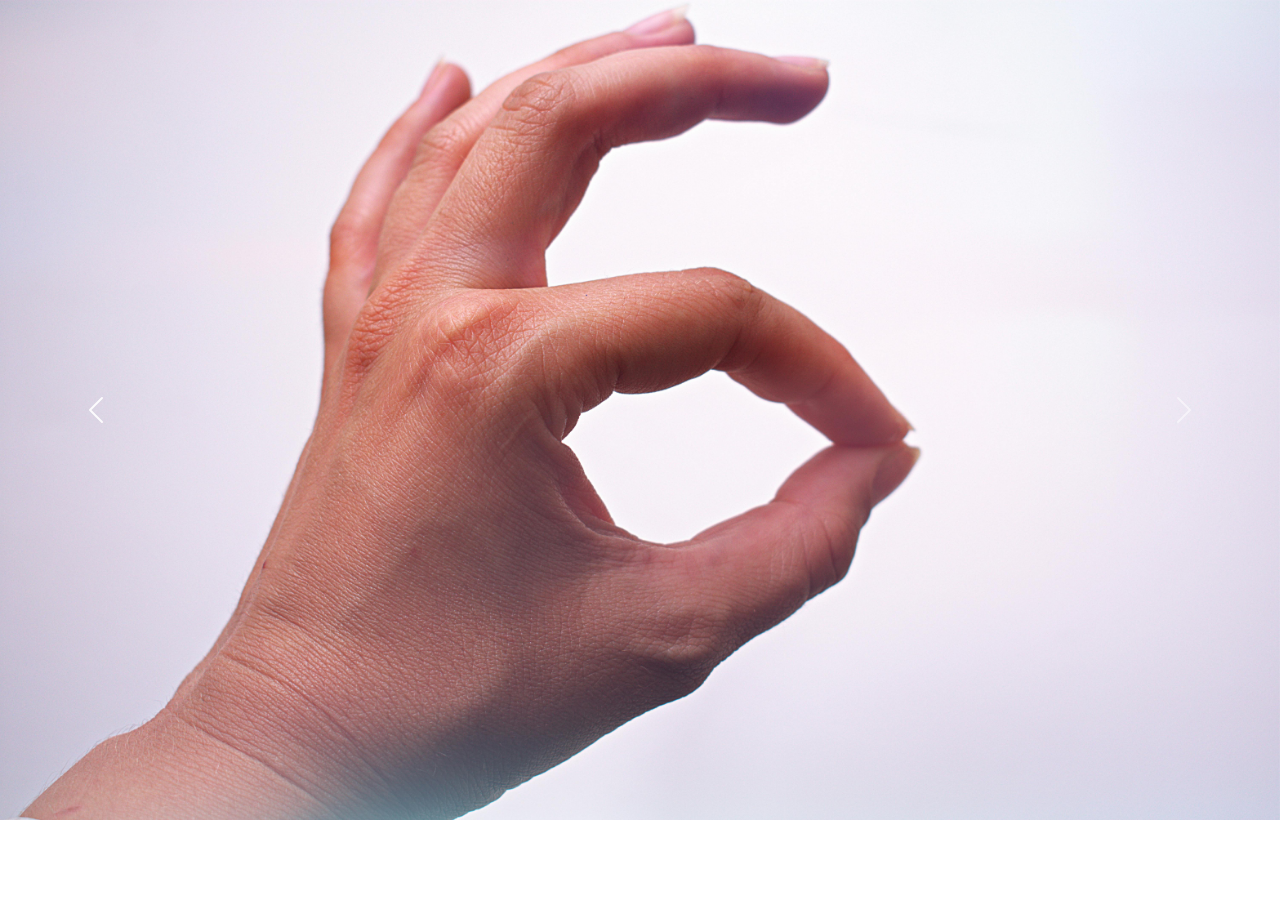
<file: learn.html>
<!DOCTYPE html>
<html lang="en">

<head>
    <meta charset="UTF-8">
    <meta name="viewport" content="width=device-width, initial-scale=1.0">
    <link rel="stylesheet" href="index.css" />
    <title>Learn</title>
    <link href="https://cdn.jsdelivr.net/npm/bootstrap@5.3.3/dist/css/bootstrap.min.css" rel="stylesheet"
        integrity="sha384-QWTKZyjpPEjISv5WaRU9OFeRpok6YctnYmDr5pNlyT2bRjXh0JMhjY6hW+ALEwIH" crossorigin="anonymous">
</head>

<body>
    <div id="letter">
        <div id="carouselExample" class="carousel slide">
            <div class="carousel-inner">
                <div class="carousel-item active">
                    <img src="./img1.jpg" class=" bg-cover" alt="...">
                </div>
                <div class="carousel-item">
                    <img src="./img1.jpg" class="bg-cover" alt="...">
                </div>
                <div class="carousel-item">
                    <img src="./img1.jpg" class=" bg-cover" alt="...">
                </div>
            </div>
            <button class="carousel-control-prev" type="button" data-bs-target="#carouselExample" data-bs-slide="prev">
                <span class="carousel-control-prev-icon" aria-hidden="true"></span>
                <span class="visually-hidden">Previous</span>
            </button>
            <button class="carousel-control-next" type="button" data-bs-target="#carouselExample" data-bs-slide="next">
                <span class="carousel-control-next-icon" aria-hidden="true"></span>
                <span class="visually-hidden">Next</span>
            </button>
        </div>
    </div>

    <script src="https://cdn.jsdelivr.net/npm/bootstrap@5.3.3/dist/js/bootstrap.bundle.min.js"
        integrity="sha384-YvpcrYf0tY3lHB60NNkmXc5s9fDVZLESaAA55NDzOxhy9GkcIdslK1eN7N6jIeHz"
        crossorigin="anonymous"></script>
</body>

</html>
</file>
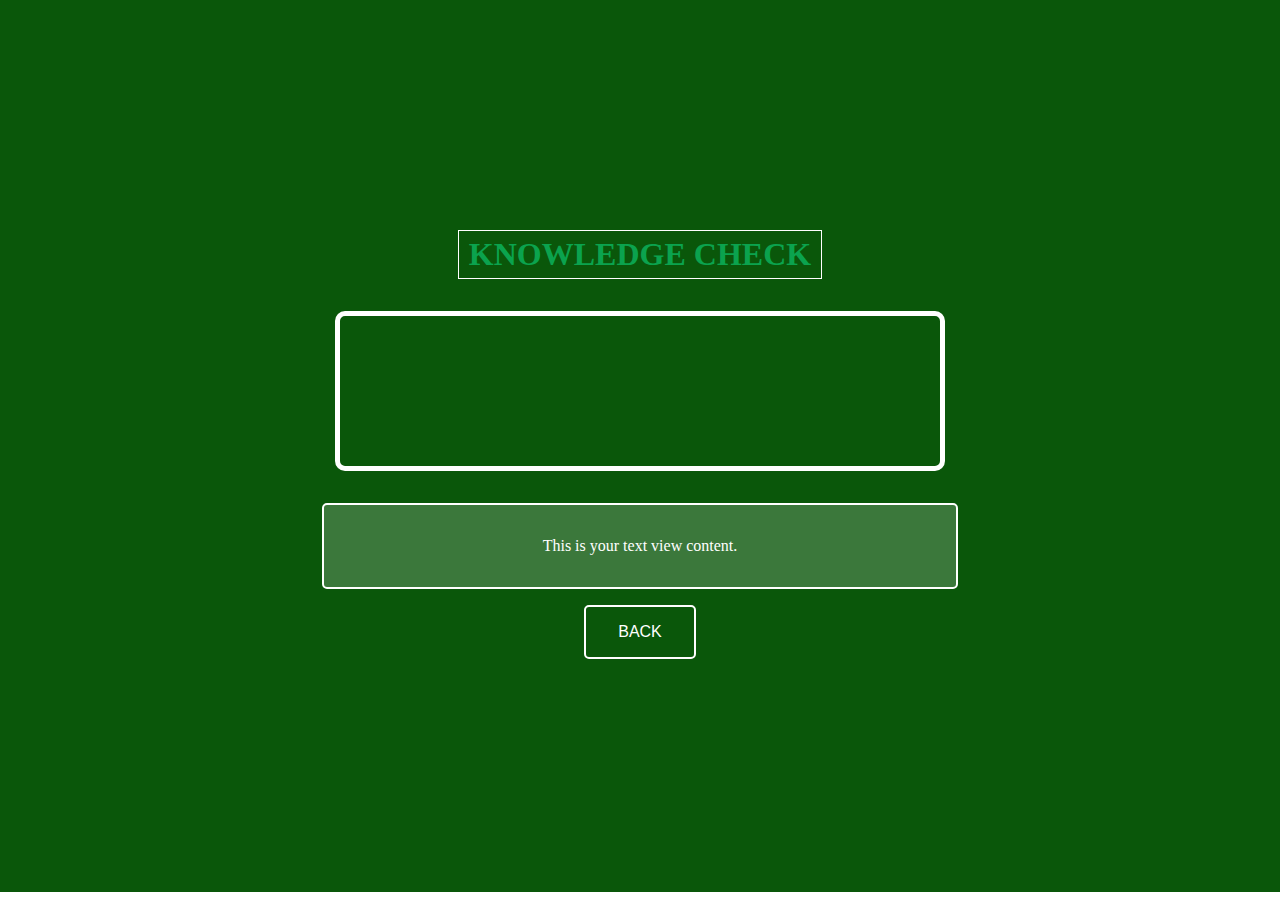
<file: page2.html>
<!DOCTYPE html>
<html lang="en">

<head>
    <meta charset="UTF-8">
    <meta name="viewport" content="width=device-width, initial-scale=1.0">
    <title>Knowledge Check</title>
    <style>
        /* Gradient animation */
        @keyframes gradient {
            0% {
                background-position: 0% 50%;
            }

            50% {
                background-position: 100% 50%;
            }

            100% {
                background-position: 0% 50%;
            }
        }

        /* Fade-in animation */
        @keyframes fadeInDown {
            from {
                opacity: 0;
                transform: translateY(-50px);
            }

            to {
                opacity: 1;
                transform: translateY(0);
            }
        }

        body {
            margin: -8px !important;
        }

        /* Page container styling */
        .app-container {
            text-align: center;
            background: linear-gradient(-45deg, black, black, rgb(10, 87, 10), rgb(10, 87, 10));
            background-size: 400% 400%;
            animation: gradient 15s ease infinite;
            height: 100vh;
            display: flex;
            flex-direction: column;
            justify-content: center;
            align-items: center;
            color: white;
        }

        /* Title styling */
        .title {
            text-transform: uppercase;
            padding: 5px 10px;
            color: #0ba34e;
            font-size: 2rem;
            margin-bottom: 2rem;
            animation: fadeInDown 2s;
            border: 1px solid white;
        }

        /* Video styling */
        .video {
            width: 80%;
            max-width: 600px;
            border: 5px solid white;
            border-radius: 10px;
            margin-bottom: 1rem;
            transition: transform 0.5s;
        }

        .video:hover {
            transform: scale(1.05);
        }

        /* Text view styling */
        .text-view {
            width: 80%;
            max-width: 600px;
            /* Adjusted dynamically via JavaScript */
            border: 2px solid white;
            border-radius: 5px;
            padding: 1rem;
            font-size: 1rem;
            margin-top: 1rem;
            background-color: rgba(255, 255, 255, 0.2);
            color: white;
            overflow: auto;
            display: flex;
            align-items: center;
            justify-content: center;
        }

        /* Button styling */
        .button {
            padding: 1rem 2rem;
            font-size: 1rem;
            margin-top: 1rem;
            margin-bottom: 1rem;
            background-color: rgb(10, 87, 10);
            border: 2px solid white;
            border-radius: 5px;
            color: white;
            cursor: pointer;
            transition: background-color 0.3s;
        }

        .button:hover {
            background-color: rgba(255, 255, 255, 0.4);
        }
    </style>
</head>

<body>

    <div class="app-container">
        <h1 class="title">KNOWLEDGE CHECK</h1>
        <video class="video" autoplay playsinline></video>
        <div class="text-view">
            <p>This is your text view content.</p>
        </div>
        <button class="button" onclick="logout()"> BACK </button>
    </div>

    <script>
        // Access video element
        const videoElement = document.querySelector('.video');
        const textView = document.querySelector('.text-view');

        // Access webcam stream
        navigator.mediaDevices.getUserMedia({ video: true })
            .then(stream => {
                videoElement.srcObject = stream;

                // Update video dimensions after metadata is loaded
                videoElement.onloadedmetadata = () => {
                    const videoHeight = videoElement.videoHeight;
                    const videoWidth = videoElement.videoWidth;
                    const displayedVideoWidth = videoElement.clientWidth;
                    const displayedVideoHeight = (videoHeight / videoWidth) * displayedVideoWidth;

                    // Set text view height to 25% of displayed video height
                    textView.style.height = `${displayedVideoHeight * 0.25}px`;
                };
            })
            .catch(err => console.error('Error accessing webcam:', err));

        // Simulate logout function
        function logout() {
            window.location.href = '/index.html';  // Adjust this path if necessary
        }
    </script>

</body>

</html>
</file>
<file: index.css>
* {
    margin: 0;
    padding: 0;
    box-sizing: border-box;
    font-family: "Gill Sans", "Gill Sans MT", Calibri, "Trebuchet MS", sans-serif;
    color: #fff;
}

html,
body {
    height: 100%;
    width: 100%;
}

#loader {
    height: 100vh;
    width: 100vw;
    background-color: black;
    position: fixed;
    display: flex;
    justify-content: center;
    align-items: center;
    text-align: center;
    z-index: 11;
}

#but {
    display: flex;
    gap: 30px;
}

#yellow1 {
    height: 100%;
    width: 100%;
    position: absolute;
    background-color: black;
    z-index: 8;
}

#yellow2 {
    height: 100%;
    width: 100%;
    position: absolute;
    background-color: black;
    z-index: 7;
}

#lod {
    color: black !important;
    font-size: 6vw;
    background-color: black;
    padding: 10px 30px;
    font-weight: 100;
    letter-spacing: -3px;
    position: relative;
    z-index: 9;
}

#loader>video {
    height: 100%;
    width: 100%;
    position: absolute;
    object-fit: cover;
    z-index: 6;
}

nav {
    position: fixed;
    /* background-color: rgb(0, 255, 68); */
    display: flex;
    align-items: flex-start;
    height: 12vh;
    width: 100%;
    padding: 2vw 10.4vw;
    justify-content: space-between;
    background-color: #111;
    z-index: 10;
}

nav h1 {
    font-size: 1.6vw;
}

.nav-part2 {
    display: flex;
    gap: 2vw;
    align-items: flex-start;
    padding: 1vh 0;
    position: relative;
    z-index: 10;
}

.nav-part2 h4 {
    font-size: 0.73vw;
    text-transform: uppercase;
    font-weight: 600;
    margin-bottom: 2.6vw;
}

.nav-part2 h5 {
    margin-bottom: 1vw;
    /* background-color: red; */
    display: none;
    overflow: hidden;
}

.nav-part2 h5 span {
    font-size: 0.77vw;
    font-weight: 400;
    transform: translateY(25px);
    display: inline-block;
}

nav button {
    background-color: #0ba34e;
    display: flex;
    align-items: center;
    padding: 14px 20px;
    font-size: 0.85vw;
    text-transform: uppercase;
    font-weight: 700;
    border-radius: 50px;
    border: none;
}

nav button svg {
    height: 0.8vw;
    margin-left: 1.6vw;
}

#nav-bottom {
    width: 79%;
    height: 0vh;
    position: absolute;
    /* background-color: red; */
    top: 100%;
    background-color: #111;
    z-index: 9;
    border-bottom: 1px solid #fff;
}

.button2 {
    background-color: #0ba34e;
    display: flex;
    align-items: center;
    padding: 20px 28px;
    font-size: 0.85vw;
    text-transform: uppercase;
    font-weight: 700;
    margin-top: 60px;
    border: none;
}

#page1 {
    height: 100vh;
    width: 100%;
    background-color: #111;
    display: flex;
    flex-direction: column;
    align-items: center;
    justify-content: center;
    position: relative;
}

#page1 h1 {
    font-size: 8.5vw;
    text-transform: uppercase;
    font-weight: 900;
    line-height: 8.5vw;
}

#letter {
    height: 100vh;
    width: 100vw;
}

.bg-cover {
    background-size: cover;
    background-position: center;
    background-repeat: no-repeat;
    height: 820px;
    /* Adjust as needed */
    width: 100%;
    overflow: hidden;
    /* Hides anything overflowing the container */
}

#page1 h1 svg {
    height: 6vw;
    border-radius: 50%;
    width: 6vw;

    background-color: #0ba34e;
}

#page1 p {
    text-align: center;
    font-weight: 400;
    margin-top: 3vh;
    font-size: 1vw;
}

#page1-something {
    display: flex;
    align-items: center;
    justify-content: center;
    margin-top: 20px;
}

#page1-something h4 {
    font-weight: 400;
    font-size: 1vw;
    text-transform: uppercase;
    margin-top: 0.5vw;
    margin-right: 10px;
    padding: 9px 18px;
    border: 1px solid hsl(0, 0%, 65%);
    border-radius: 50px;
}

#page1-something h4:nth-last-child(2) {
    /* background-color: red; */
    border: none;
    padding: 2px;
}

#moving-div {
    /* background-color: red; */
    margin-top: 10vh;
    position: absolute;
    bottom: 8%;
    white-space: nowrap;
    padding: 1.2vw;
    overflow: hidden;
    width: 44%;
}

#moving-div .move {
    display: inline-block;
    animation-name: mobe;
    animation-duration: 9s;
    animation-timing-function: linear;
    animation-iteration-count: infinite;
}

#moving-div .move img {
    height: 1vw;
    margin: 0 1.2vw;
}

@keyframes mobe {
    0% {
        transform: translateX(0);
    }

    100% {
        transform: translateX(-100%);
    }
}

#blur-left {
    height: 100%;
    width: 20%;
    background: linear-gradient(to right, #111, transparent);

    position: absolute;
    top: 0;
    left: 0;
    z-index: 2;
}

#blur-right {
    height: 100%;
    width: 20%;
    background: linear-gradient(to right, transparent, #111);
    position: absolute;
    top: 0;
    right: 0;
    z-index: 2;
}
</file>
